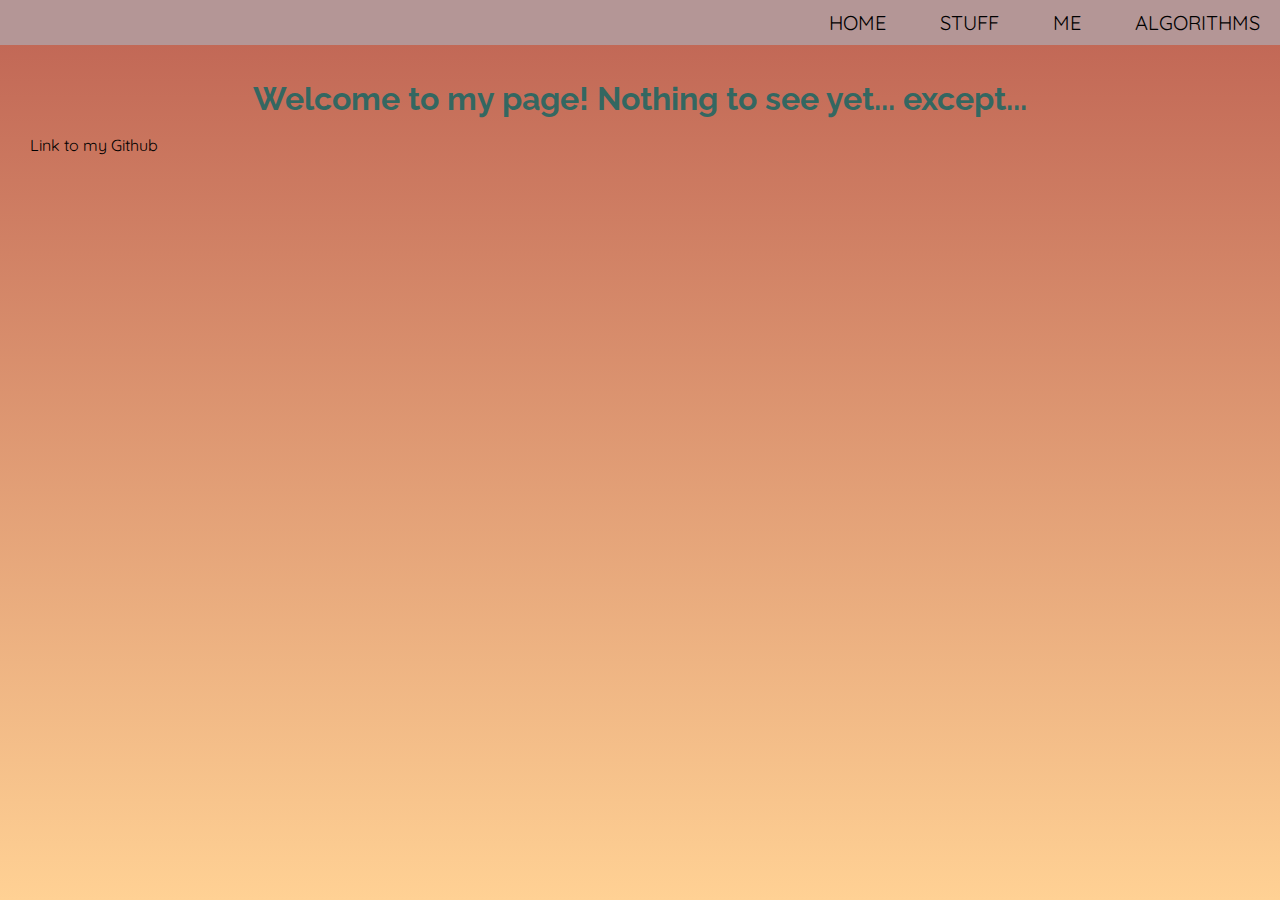
<file: index.html>
<!DOCTYPE html>
<html>
  <head>
    <link href="style.css" type="text/css" rel="stylesheet"/>
    <link href="https://fonts.googleapis.com/css?family=Raleway:300|Playfair+Display:300|Quicksand" type="text/css" rel="stylesheet" >
    <title>My Website</title>
  </head>
  <body>
    <div class="navigation">
      <ul>
        <li><a href="index.html">home</a></li>
        <li><a href=#>stuff</a></li>
        <li><a href=#>me</a></li>
        <li><a href="algorithms.html">algorithms</a></li>
      </ul>
    </div>
    <h1 id="title">Welcome to my page! Nothing to see yet... except...</h1> <br>

    <!-- First Section -->
    
    <a class="links" href="https://www.github.com/tzwang1" target="_blank">Link to my Github</a>
  </body>
</html>
</file>
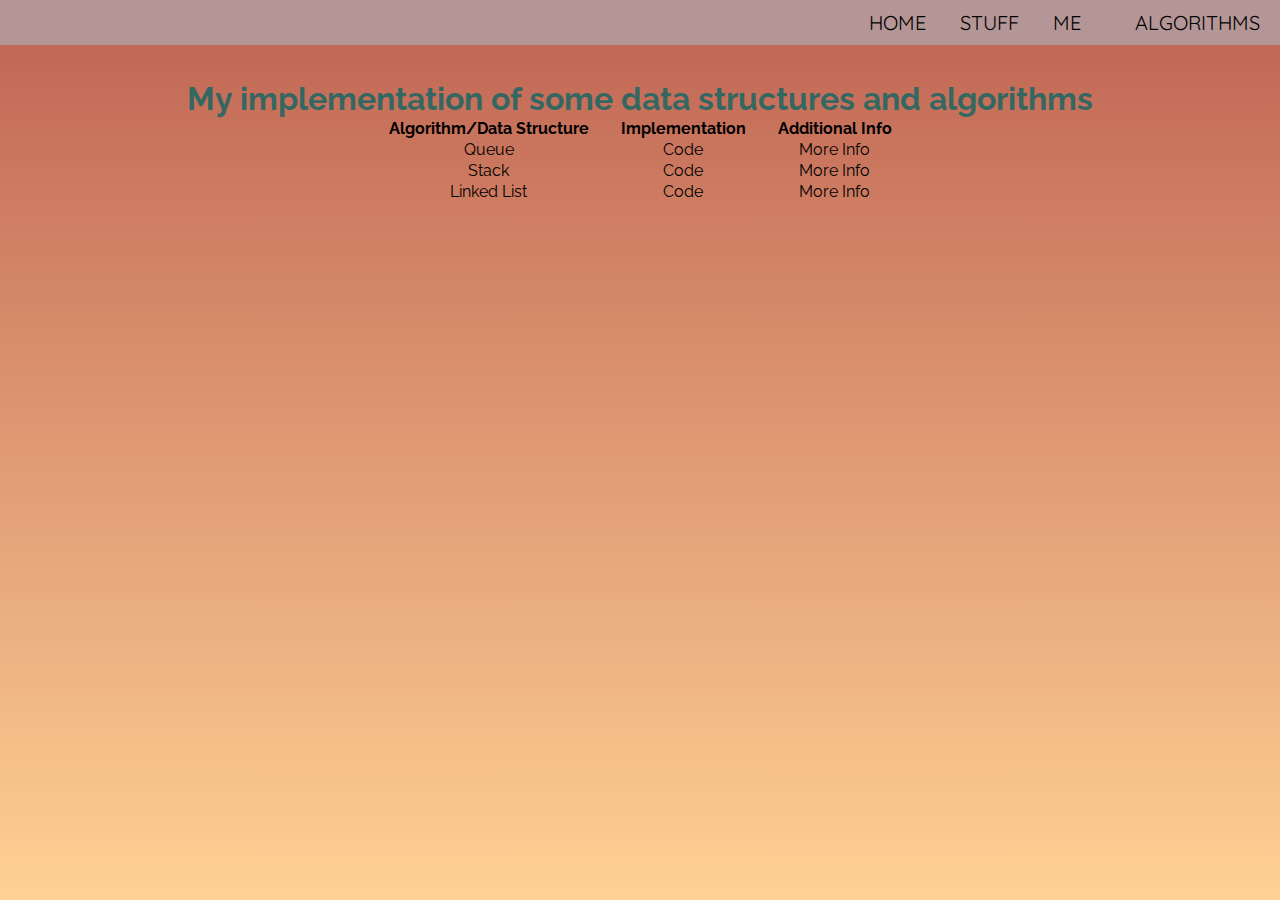
<file: algorithms.html>
<!DOCTYPE html>
<html>
  <head>
    <link href="style.css" type="text/css" rel="stylesheet"/>
    <link href="https://fonts.googleapis.com/css?family=Raleway:300|Playfair+Display:300|Quicksand" type="text/css" rel="stylesheet" >
    <title>Algorithms</title>
  </head>
    <body>
      <div class="navigation">
        <ul>
          <li><a href="index.html">home</a></li>
          <li>stuff</li>
          <li>me</li>
          <li><a href="algorithms.html">algorithms</a></li>
        </ul>
      </div>
      <div class="table">
        <h1 id="title">My implementation of some data structures and algorithms</h1>
        <table aligh="center">
          <tr>
            <th id="table_heading">Algorithm/Data Structure</th>
            <th id="table_heading">Implementation</th>
            <th id="table_heading">Additional Info</th>
          </tr>
          <tr>
            <td>Queue</td>
            <td>Code</td>
            <td>More Info</td>
          </tr>
          <tr>
            <td>Stack</td>
            <td>Code</td>
            <td>More Info</td>
          </tr>
          <tr>
            <td>Linked List</td>
            <td>Code</td>
            <td>More Info</td>
        </table>
      </div>
    </body>
</html>
</file>
<file: style.css>
* {
  padding: 0;
  margin: 0;
}
body {
  /* Old browsers */
  background-color: rgb(200, 200, 230);
  /* Chrome 10-25, Safar 5.1-6 */
  background-image: -webkit-linear-gradient(#BF6353, #FFD194);
  height: 100%
  background-repeat: no-repeat;
  background-attachment: fixed;

}

a {
  color: rgba(0,0,0,1);
  text-decoration: none;
  text-align: left;
  font-family: "Quicksand", sans-serif;
  font-weight: 400;
  padding-left: 20px;

}
.navigation {
  padding: 10px;
  font-family: "Quicksand", sans-serif;
  text-transform: uppercase;
  position: fixed;
  background-color: rgba(180, 150, 150, 1);
  width: 100%;
  text-align: right;

}

.headings {
  font-family: "Raleway", sans-serif;
  color: rgba(3, 50, 10, 0.9);
  text-align: center;
}

.images {
  border: 6px solid #000;
  border-radius: 50px;
  text-align: center;
  margin: 20px;
}

.body {
  color: #214E34;
  font-family: "Raleway", sans-serif;
  text-transform: uppercase;
  font-size: 16px;
  font-weight: 100;
  text-align: center;
  min-width: 200px;
  padding: 5px 10px;
}

.links {
  padding-bottom: 20px;
  margin: 10px;
}

.table{
  font-family: "Raleway", sans-serif;

}

#title {
  font-family: "Raleway", sans-serif;
  color: rgba(3, 101, 100, 0.75);
  text-align: center;
  padding-top: 80px;
  min-width: 400px;
}

#animated_girl {
  text-align: center;
  display: block;
}

#table_heading {
  font-family: "Raleway", sans-serif;
  padding-left: 15px;
  padding-right: 15px;
  text-align: center;

}

li {
  list-style-type: none;
  display: inline-block;
  padding-right: 30px;
  font-size: 20px;
}

a:hover {
  color: rgb(40, 125, 190);
}

p {


}
img {
  padding: 10px;
  margin: 5px;
}

table, td{
  /*border: 1px solid #000;*/
  margin-left: auto;
  margin-right: auto;
  text-align: center;
}
</file>
